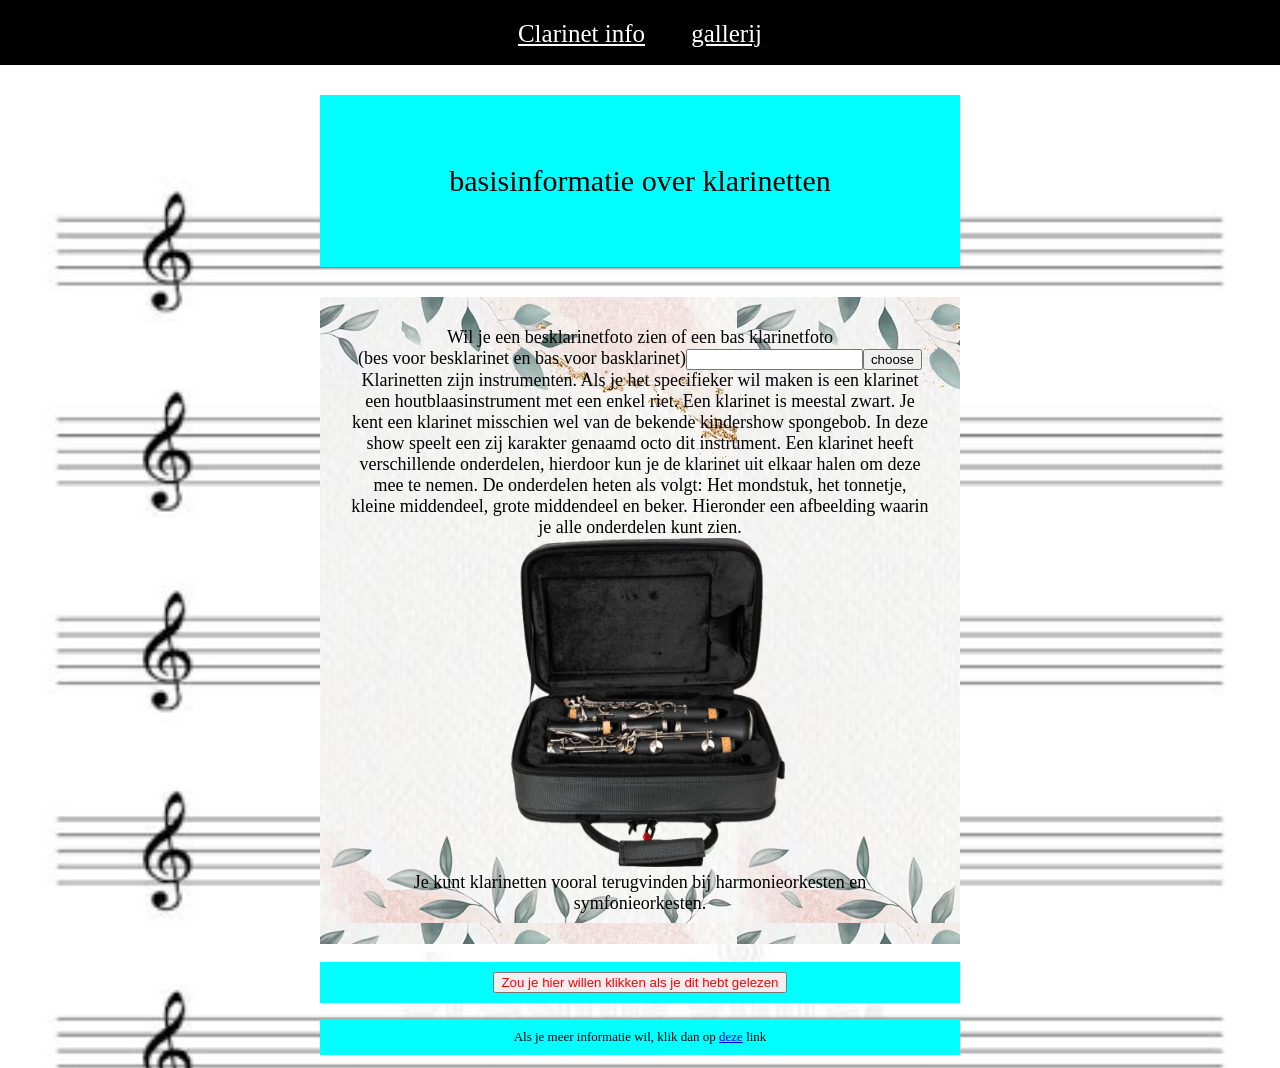
<file: index.html>
<!DOCTYPE html>
<html lang="en">
<head>
    <link rel="stylesheet" href="Fansite.css">
    <meta charset="UTF-8">
    <meta name="viewport" content="width=device-width, initial-scale=1.0">
    <title>Klarinetten</title>
</head>
<body>
    <div id="pages">
        <a class="muis" href="index.html">Clarinet info</a>
        <a class="muis" href="FansiteP2.html">gallerij</a>
    </div>
    <div class="text">
        <p class="kop">basisinformatie over klarinetten</p>
        <p class="info">
                        Wil je een besklarinetfoto zien of een bas klarinetfoto<br>(bes voor besklarinet en bas voor basklarinet)<input type="text" id="myInput"><button id="mySubmit">choose</button><br>
                        Klarinetten zijn instrumenten. Als je het specifieker wil maken is een klarinet een houtblaasinstrument met een enkel riet. 
                        Een klarinet is meestal zwart. Je kent een klarinet misschien wel van de bekende kindershow spongebob. In deze show speelt een 
                        zij karakter genaamd octo dit instrument. Een klarinet heeft verschillende onderdelen, hierdoor kun je de klarinet uit 
                        elkaar halen om deze mee te nemen. De onderdelen heten als volgt: Het mondstuk, het tonnetje, kleine middendeel, grote middendeel 
                        en beker. Hieronder een afbeelding waarin je alle onderdelen kunt zien. <br>
                        <img src="img/klarinet_kofferG.webp" alt="klarinet in koffer" id="myImage"><br>
                        Je kunt klarinetten vooral terugvinden bij harmonieorkesten en symfonieorkesten.
        </p>
        <p class = "central">
            <button id="java"> Zou je hier willen klikken als je dit hebt gelezen</button>
        </p>

        <p class="link">
            Als je meer informatie wil, klik dan op <a href="https://nl.wikipedia.org/wiki/Klarinet" target="_blank">deze</a> link
        </p>
    
    </div>



<script src="fansite.js"></script>
</body>
</html>
</file>
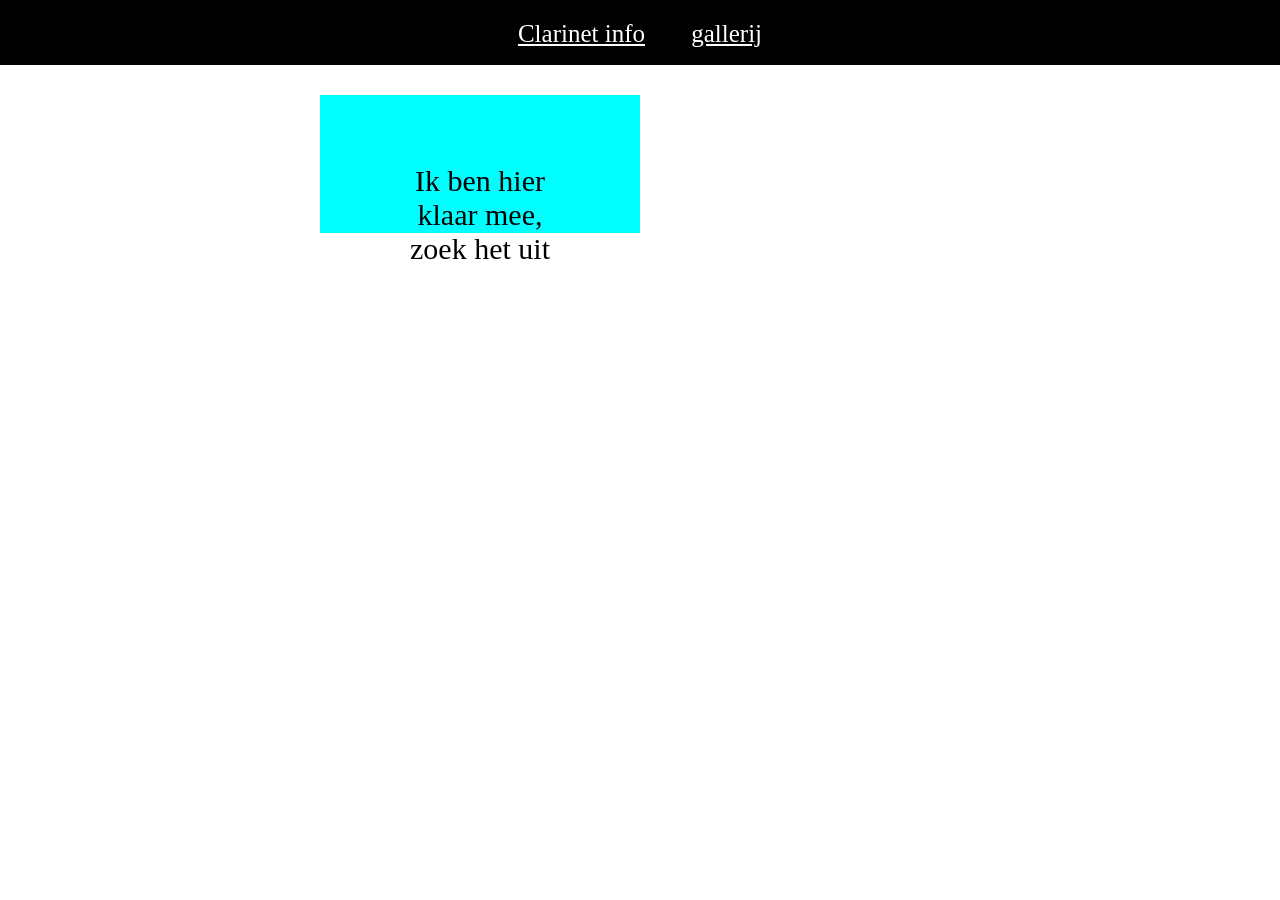
<file: FansiteP2.html>
<!DOCTYPE html>
<html lang="en">
<head>
    <link rel="stylesheet" href="Fansite.css">
    <meta charset="UTF-8">
    <meta name="viewport" content="width=device-width, initial-scale=1.0">
    <title>Klarinetten</title>
</head>
<body>
    <div id="pages">
        <a class="muis" href="index.html">Clarinet info</a>
        <a class="muis" href="FansiteP2.html">gallerij</a>
    </div>
    <p class="kop">Ik ben hier klaar mee, zoek het uit</p>
    <p class="fotos">
        <div id="a"></div>
        <div id="b"></div>
        <div id="c"></div>
        <div id="d"></div>
    </p>




<script src="fansite.js"></script>
</body>
</html>
</file>
<file: Fansite.css>
html {
  box-sizing: border-box;
}
*, *:before, *:after {
  box-sizing: inherit;
}
body {
  margin: 0;
  padding: 0;
  min-height: 100vh;
}
img {
  max-width: 100%;
  height: auto;
}

body{
    display: grid;
    grid-template-columns: 25vw 25vw 25vw 25vw ;
    grid-template-rows: 65px 168px 300px 36px 33px auto;
}


#pages{
    grid-column: 1 / 5;
    grid-row: 1 / 2;
    text-align: center;
    background-color: black;
    font-size: 25px;
    padding:20px;
}
.muis{
    grid-column: 1 / 5;
    grid-row: 1 / 2;
    color:white;
    padding:20px;
}

.muis:hover {
    background-color: gray;
} 

.text{
    grid-column: 1 / 5;
    grid-row: 2 / 7;
    background-image: url("img/achtergrond_bladmuziek.png") ;
    background-repeat: repeat-y;
    background-size: cover;
}

.kop{
    grid-column: 2 / 4;
    grid-row: 2 / 3;
    font-size:30px;
    text-align: center;
    background-color: aqua;
    position: sticky;
    padding: 69px;
    left: 25%;
    width: 50%;
}

.info{
    grid-column: 2 / 4;
    grid-row: 3 / 4;
    font-size: 18px;
    text-align: center;
    background-image: url("img/achtergrond_text.avif");
    position: sticky;
    padding: 30px;
    left: 25%;
    width: 50%;
}
img {
    width:50%;
    text-align: center;
    position: sticky;
    left: 25%;
    width: 50%;
}

.link {
    grid-column: 2 / 4;
    grid-row: 5 / 6;
    font-size: 13px;
    text-align: center;
    background-color: aqua;
    position: sticky;
    padding: 10px;
    left: 25%;
    width: 50%;
}

.central{
    grid-column: 2 / 4;
    grid-row: 4 / 5;
    text-align: center;
    background-color: aqua;
    position: sticky;
    padding: 10px;
    left: 25%;
    width: 50%;
}
</file>
